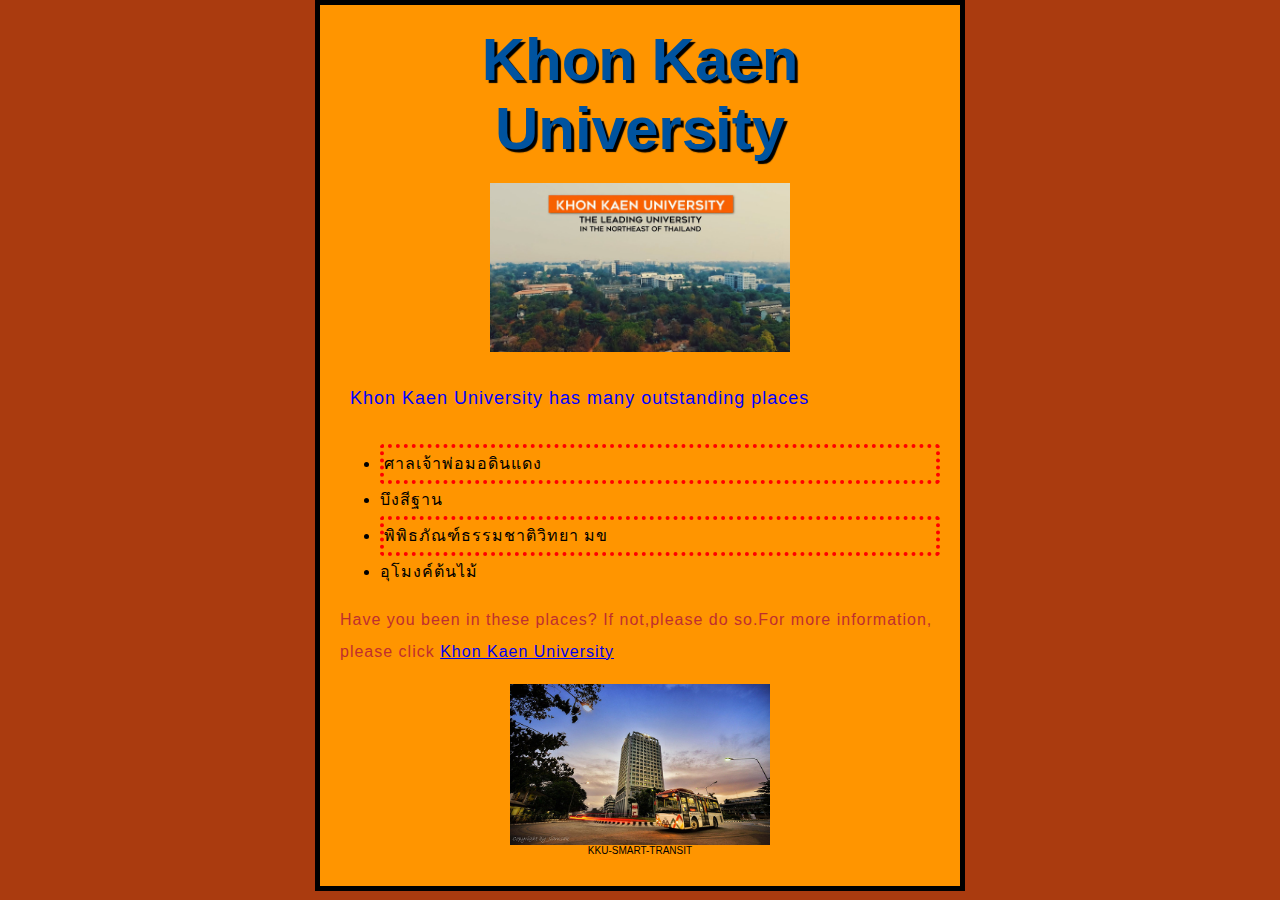
<file: index.html>
<!DOCTYPE html>
<html>
    <head>
        <meta charset="utf-8">
        <meta name="viewport" content="width=device-width, initial-scale=1.0">
        <title>Teerapat's example page</title>
        <link rel="stylesheet" href="styles/style.css">
    </head>
    <h1 >Khon Kaen University</h1>
    <body>
    <img src="images/kku.jpg" width="50%" height="50%" alt="My test imgage" title="kku">
    <p id="heading">Khon Kaen University has many outstanding places</p>
    <ul>
        <li class="popular">ศาลเจ้าพ่อมอดินแดง</li>
        <li>บึงสีฐาน</li>
        <li class="popular">พิพิธภัณฑ์ธรรมชาติวิทยา มข</li>
        <li>อุโมงค์ต้นไม้</li>
    </ul>
    <p>Have you been in these places? If not,please do so.For more information, please click <a href="http://www.kku.ac.th">Khon Kaen University</a></p>
    </body>
    <figure>
        <img src="images/KKU-SMART-TRANSIT.jpg" width="50%" height="50%" alt="KKU-SMART-TRANSIT" title="KKU-SMART-TRANSIT">
        <figcaption style="text-align: center;">KKU-SMART-TRANSIT</figcaption>
    </figure>
    
    
    
</html>
</file>
<file: styles/style.css>
p {
    color: rgb(190, 47, 47);
}

html {
    background-color: #aa3b0f;
    font-size: 10px;
    font-family: 'Open Sans' , sans-serif;
    
}

body {
    width: 600px;
    margin:0 auto;
    background-color: #FF9500;
    padding: 0 20px 20px 20px;
    border: 5px solid black;
}

#heading {
    color: blue;
    font-size: 18px;
    padding: 10px;
    border-radius: 4px;
}

.popular {
    border: 4px dotted rgb(255, 0, 0);
    border-radius: 4px;  
}

h1 {
    margin: 0;
    padding: 20px 0;
    color: #00539F;
    text-shadow: 3px 3px 1px black;
    font-size: 60px;
    text-align: center;
}
img {
    display: block;
    margin: 0 auto;
}
p, li {
    font-size: 16px;
    line-height: 2;
    letter-spacing: 1px
}

@media screen and (max-width: 425px) {
    body {
        width: 75%;
    }
    h1 {
        font-size: 40px;
    }
    img{
        width: 100%;
        height: auto;
    }
    p, li {
        font-size: 14px;
    }
}
@media screen and (min-width: 560px) {
    body {
        width: 75%;
    }
    h1 {
        font-size: 40px;
    }
}

@media only screen and (min-width: 745px) {
    body {
        width: 75%;
    }
    h1 {
        font-size: 50px;
    }
}

@media only screen and (min-width: 1100px) {
    body {
        width: 600px;
    }
    h1 {
        font-size: 60px;
    }
}
</file>
